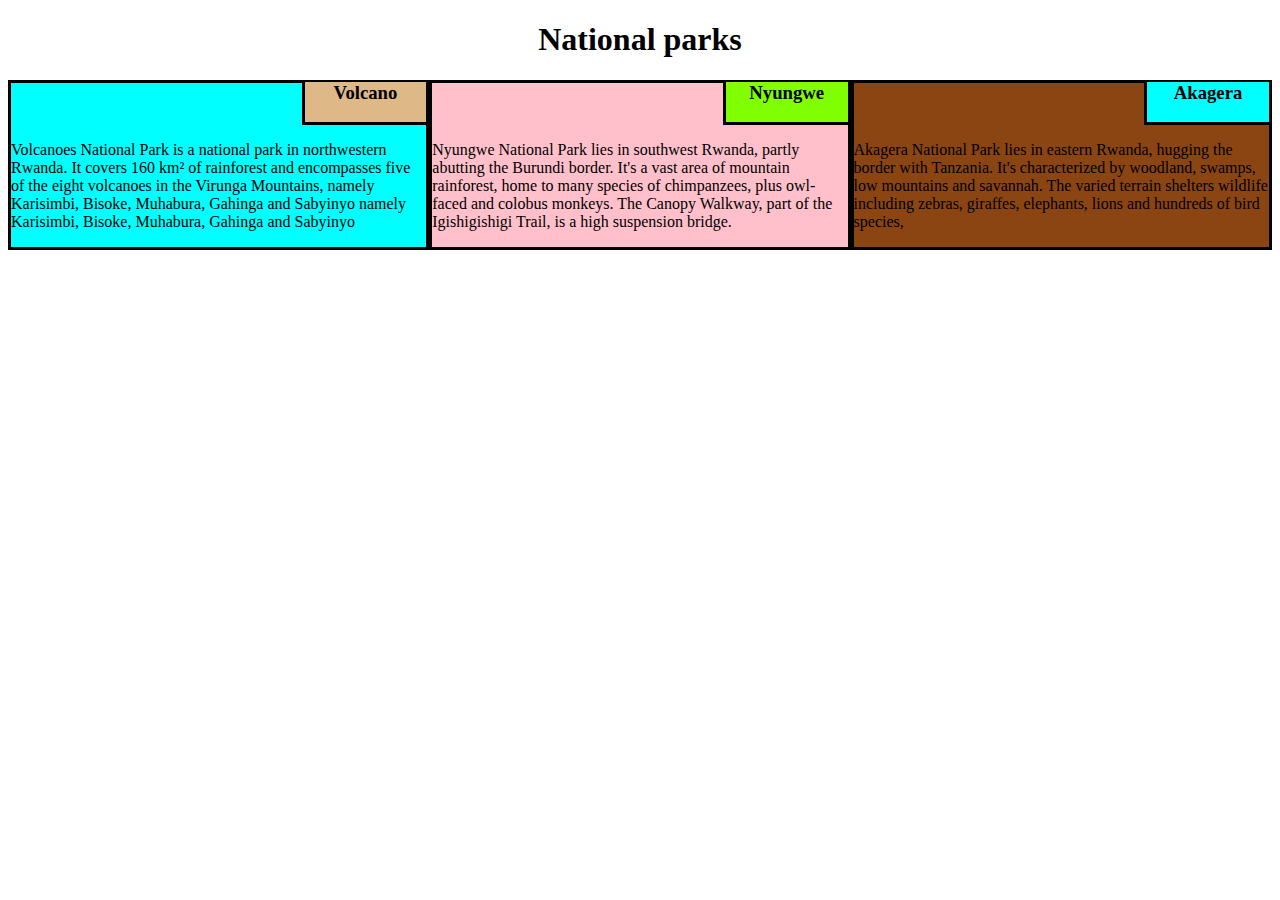
<file: index.html>
<!doctype html>
<html>
    <head>
        <meta charset="utf-8">
        <meta name="viewport" content="width=device-width, initial-scale=1">       
        <title>welcome to my page</title>
        <link rel="stylesheet" href="style.css">
    </head>
    <body>
        <h1>National parks</h1>
        <div class="row">
            <div  class="col-lg-4 col-md-6 col-sm-12 c1  content-box" id="container" >
              
              <div class="item1title" id="itmtitle">    <h3 id="item1title">Volcano</h3></div>
<p id="p1" > Volcanoes National Park is a national park in northwestern Rwanda. It covers 160 km² of rainforest and encompasses five of the eight volcanoes in the Virunga Mountains,
     namely Karisimbi, Bisoke, Muhabura, Gahinga and Sabyinyo 
     namely Karisimbi, Bisoke, Muhabura, Gahinga and Sabyinyo </p>
     
     </div>
     <div  class="col-lg-4 col-md-6 col-sm-12 c2 content-box"  id="container" >
       <div  class="item2title" id="itmtitle" > <h3 id="item2title">Nyungwe</h3> </div>

     <p id="p2" >Nyungwe National Park lies in southwest Rwanda, partly abutting the Burundi border. It's a vast area of mountain rainforest, home to many species of chimpanzees, plus owl-faced and colobus monkeys. The Canopy Walkway, part of the Igishigishigi Trail, 
         is a high suspension bridge.</p>
         </div>
         <div   class="col-lg-4 col-md-12 col-sm-12 c3 content-box"  id="container">
           <div class="item3title" id="itmtitle"> <h3 id="item3title">Akagera</h3></div>
         <p id="p3" >Akagera National Park lies in eastern Rwanda, hugging the border with Tanzania. It's characterized by woodland, swamps, low mountains and savannah. The varied terrain shelters wildlife including zebras, giraffes,
              elephants, lions and hundreds of bird species,</p>
              
              </div>
              </div>
    </body>
</html>
</file>
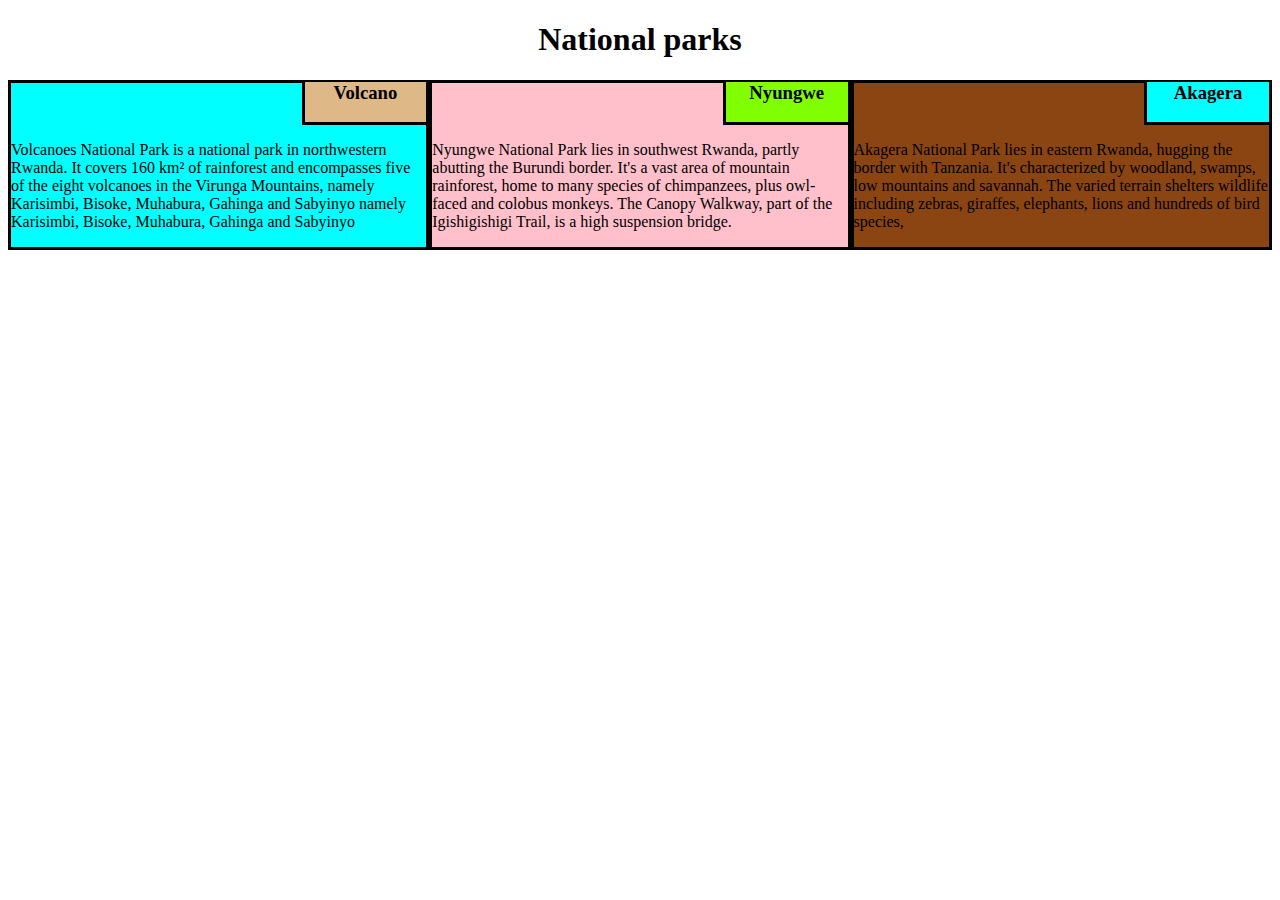
<file: module2.html>
<!doctype html>
<html>
    <head>
        <meta charset="utf-8">
        <meta name="viewport" content="width=device-width, initial-scale=1">       
        <title>welcome to my page</title>
        <link rel="stylesheet" href="style.css">
    </head>
    <body>
        <h1>National parks</h1>
        <div class="row">
            <div  class="col-lg-4 col-md-6 col-sm-12 c1  content-box" id="container" >
              
              <div class="item1title" id="itmtitle">    <h3 id="item1title">Volcano</h3></div>
<p id="p1" > Volcanoes National Park is a national park in northwestern Rwanda. It covers 160 km² of rainforest and encompasses five of the eight volcanoes in the Virunga Mountains,
     namely Karisimbi, Bisoke, Muhabura, Gahinga and Sabyinyo 
     namely Karisimbi, Bisoke, Muhabura, Gahinga and Sabyinyo </p>
     
     </div>
     <div  class="col-lg-4 col-md-6 col-sm-12 c2 content-box"  id="container" >
       <div  class="item2title" id="itmtitle" > <h3 id="item2title">Nyungwe</h3> </div>

     <p id="p2" >Nyungwe National Park lies in southwest Rwanda, partly abutting the Burundi border. It's a vast area of mountain rainforest, home to many species of chimpanzees, plus owl-faced and colobus monkeys. The Canopy Walkway, part of the Igishigishigi Trail, 
         is a high suspension bridge.</p>
         </div>
         <div   class="col-lg-4 col-md-12 col-sm-12 c3 content-box"  id="container">
           <div class="item3title" id="itmtitle"> <h3 id="item3title">Akagera</h3></div>
         <p id="p3" >Akagera National Park lies in eastern Rwanda, hugging the border with Tanzania. It's characterized by woodland, swamps, low mountains and savannah. The varied terrain shelters wildlife including zebras, giraffes,
              elephants, lions and hundreds of bird species,</p>
              
              </div>
              </div>
    </body>
</html>
</file>
<file: style.css>
*{
    box-sizing: border-box;
}
 

h1{
    text-align: center;
}
.row{
  \\width: 100%;
  /* padding: 2%; */
}

#container{
    /* width: 28%; */
    /* float: left; */
    
    /* margin-left: 2%; */
    border: solid black;
    position: relative;
     
    
    
}

#itmtitle{
    border-left: solid black;
    border-bottom: solid black;
   margin-top:-20px;
   
   margin-left: 70%;
   text-align: center;

}

.c1{


    
    background-color: aqua;
    margin-left: 2;
    

    }
    .c2{
       
        
        
        background-color:pink;
        
       
        }
        .c3{
            
            
        
            background-color: saddlebrown;
        
            
            }
            .item1title{
                background-color: burlywood;
            }
            .item2title{
                background-color:chartreuse;
            }

            .item3title{
                background-color:cyan;
            }

            /* .content-box{
             
              width: auto;
              height: auto;
              color: black;
              background-color: rgba(0,0,0,0.2);
              font-family: "Comic Sans MS", cursive, sans-serif;
              \\padding: 20px;} */

            @media (min-width: 992px) {
                .col-lg-1, .col-lg-2, .col-lg-3, .col-lg-4, .col-lg-5, .col-lg-6, .col-lg-7, .col-lg-8, .col-lg-9, .col-lg-10, .col-lg-11, .col-lg-12 {
                  float: left;
                  
                }
                .col-lg-1 {
                  width: 8.33%;
                }
                .col-lg-2 {
                  width: 16.66%;
                }
                .col-lg-3 {
                  width: 25%;
                }
                .col-lg-4 {
                  width: 33.33%;
                
                }
                .col-lg-5 {
                  width: 41.66%;
                }
                .col-lg-6 {
                  width: 50%;
                }
                .col-lg-7 {
                  width: 58.33%;
                }
                .col-lg-8 {
                  width: 66.66%;
                }
                .col-lg-9 {
                  width: 74.99%;
                }
                .col-lg-10 {
                  width: 83.33%;
                }
                .col-lg-11 {
                  width: 91.66%;
                }
                .col-lg-12 {
                  width: 100%;
                }
              
                
              }
              
              /********** Medium devices only **********/
              @media (min-width: 768px) and (max-width: 991px) {
                .col-md-1, .col-md-2, .col-md-3, .col-md-4, .col-md-5, .col-md-6, .col-md-7, .col-md-8, .col-md-9, .col-md-10, .col-md-11, .col-md-12 {
                  float: left;
                 
                }
                .col-md-1 {
                  width: 8.33%;
                }
                .col-md-2 {
                  width: 16.66%;
                }
                .col-md-3 {
                  width: 25%;
                }
                .col-md-4 {
                  width: 33.33%;
                }
                .col-md-5 {
                  width: 41.66%;
                }
                .col-md-6 {
                  width: 50%;
                }
                .col-md-7 {
                  width: 58.33%;
                }
                .col-md-8 {
                  width: 66.66%;
                }
                .col-md-9 {
                  width: 74.99%;
                }
                .col-md-10 {
                  width: 83.33%;
                }
                .col-md-11 {
                  width: 91.66%;
                }
                .col-md-12 {
                  width: 100%;
                }
              }
              
              /********** Mobile only **********/
              @media (max-width: 767px) {
                .col-sm-1, .col-sm-2, .col-sm-3, .col-sm-4, .col-sm-5, .col-sm-6, .col-sm-7, .col-sm-8, .col-sm-9, .col-sm-10, .col-sm-11, .col-sm-12 {
                  float: left;
                }
                .col-sm-1 {
                  width: 8.33%;
                }
                .col-sm-2 {
                  width: 16.66%;
                }
                .col-sm-3 {
                  width: 25%;
                }
                .col-sm-4 {
                  width: 33.33%;
                
                }
                .col-sm-5 {
                  width: 41.66%;
                }
                .col-sm-6 {
                  width: 50%;
                }
                .col-sm-7 {
                  width: 58.33%;
                }
                .col-sm-8 {
                  width: 66.66%;
                }
                .col-sm-9 {
                  width: 74.99%;
                }
                .col-sm-10 {
                  width: 83.33%;
                }
                .col-sm-11 {
                  width: 91.66%;
                }
                .col-sm-12 {
                  width: 100%;
                }
              }
</file>
